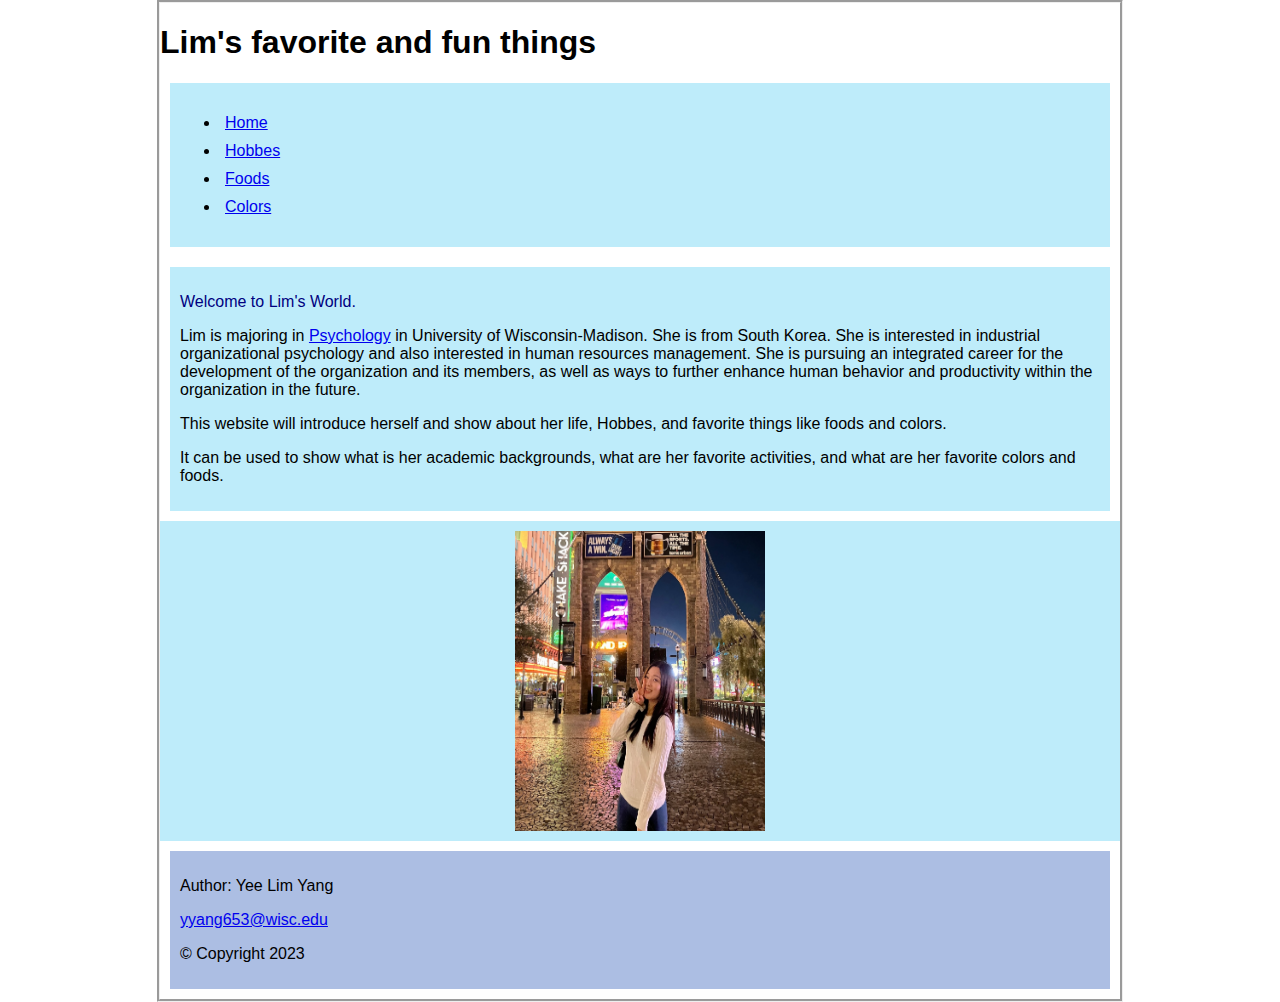
<file: index.html>
<!DOCTYPE html>
<html lang="en">
<head>
<meta charset="UTF-8">
<title>Lim's Favorites and Fun things</title>
<meta name="viewport" content="width=device-width,initial-scale=1">
<link rel="stylesheet" text="text/css" href="stylesheet.css">
</head>
<style>
</style>
<script src=""></script>
<!--- Code above this line will not be displayed on the browser --> 
<body>
<header>
<h1>Lim's favorite and fun things</h1>
<nav>
<ul>
<li><a href="index.html">Home</a></li>
<li><a href="hobbies.html">Hobbes</a></li>
<li><a href="foods.html">Foods</a></li>
<li><a href="colors.html">Colors</a></li>
</ul>
</nav>
</header>
<section>
<main>
<p style="color:navy;">Welcome to Lim's World. </p>

<p>Lim is majoring in <a href="https://psych.wisc.edu">Psychology</a> in University of Wisconsin-Madison. She is from South Korea. She is interested in industrial organizational psychology and also interested in human resources management. She is pursuing an integrated career for the development of the organization and its members, as well as ways to further enhance human behavior and productivity within the organization in the future.</p>
<p>This website will introduce herself and show about her life, Hobbes, and favorite things like foods and colors.</p>
<p>It can be used to show what is her academic backgrounds, what are her favorite activities, and what are her favorite colors and foods.</p>
</main>

<article>
 <img src="mypicture_lis351.jpg" alt"Limphoto" width="250" height="300"
</article>

</section>

<footer>
<p>Author: Yee Lim Yang</p>
<p><a href="mailto:yyang653@wisc.edu">yyang653@wisc.edu</a>
<p>&copy; Copyright 2023</p>
</footer>

</body>
</html>
</file>
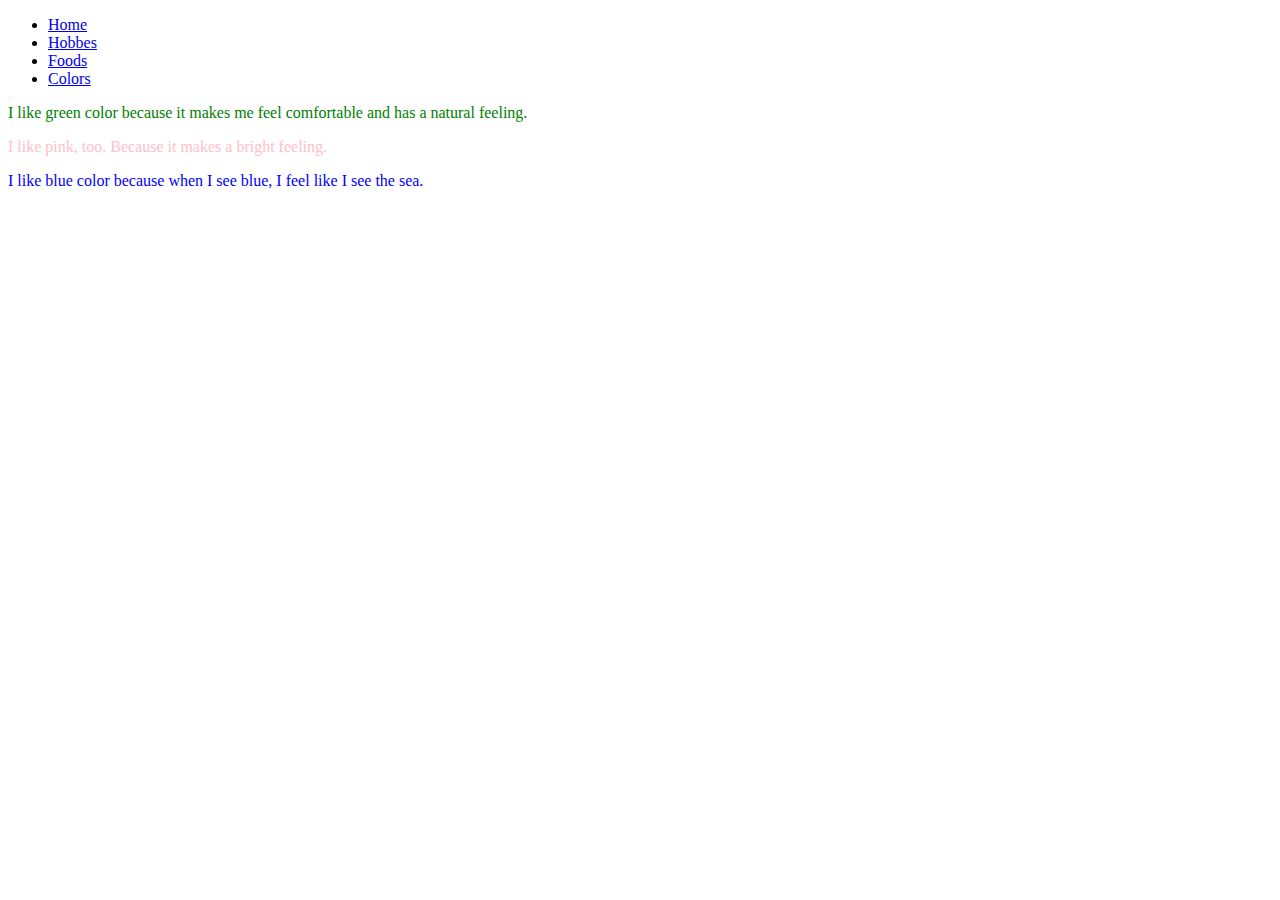
<file: colors.html>
<!DOCTYPE html>
<html lang="en">
<meta charset="UTF-8">
<title>Lim's Favorit Colors</title>
<meta name="viewport" content="width=device-width,initial-scale=1">
<link rel="stylesheet" href="">
<style>
</style>
<script src=""></script>
<!--- Code above this line will not be displayed on the browser --> 
<body>
<nav>
<ul>
<li><a href="index.html">Home</a></li>
<li><a href="hobbies.html">Hobbes</a></li>
<li><a href="foods.html">Foods</a></li>
<li><a href="colors.html">Colors</a></li>
</ul>
</nav>

<p style="color:Green;">I like green color because it makes me feel comfortable and has a natural feeling.</p>


<p style="color:Pink;">I like pink, too. Because it makes a bright feeling.</p>

<p style="color:Blue;">I like blue color because when I see blue, I feel like I see the sea.</p>

</body>
</html>
</file>
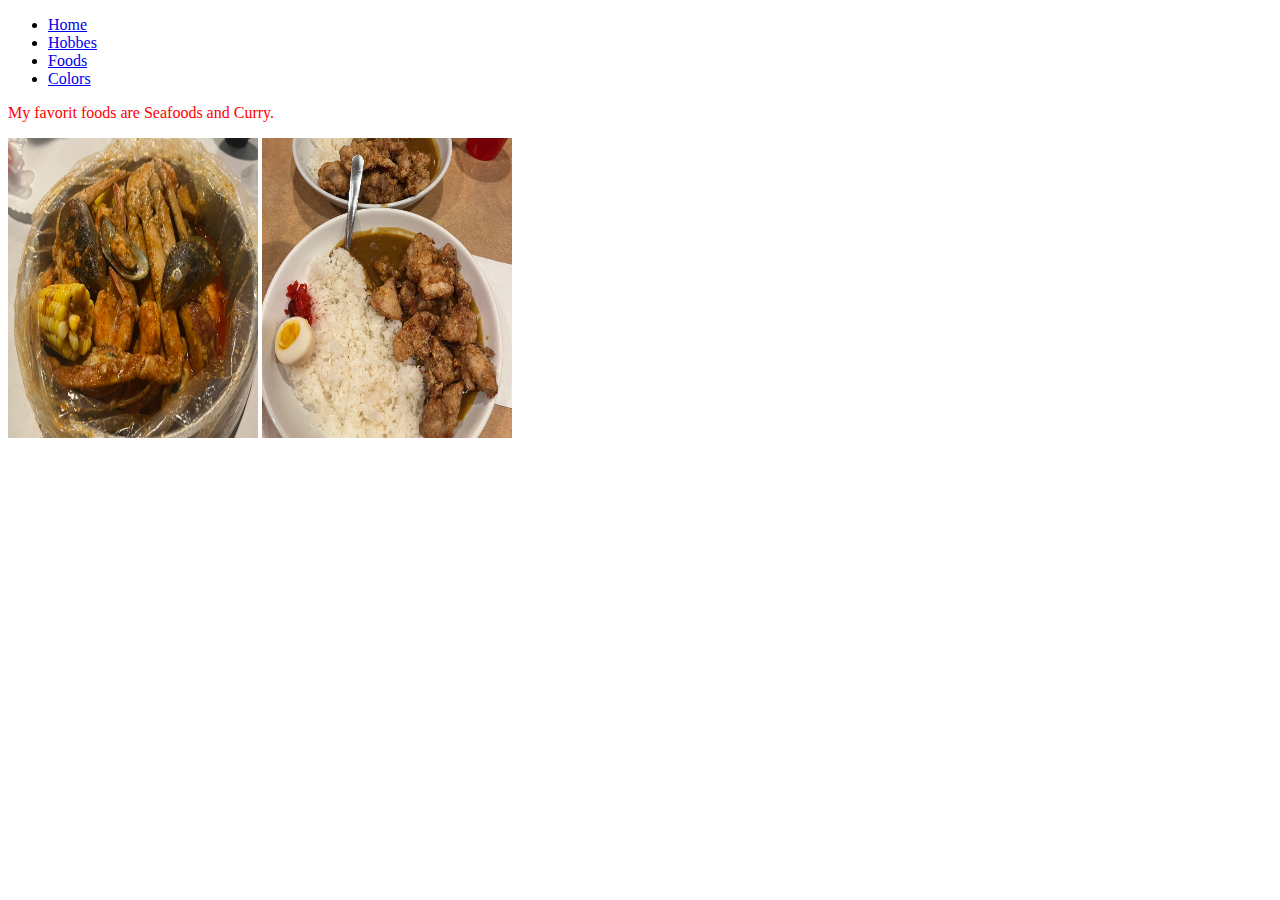
<file: foods.html>
<!DOCTYPE html>
<html lang="en">
<meta charset="UTF-8">
<title>Lim's Favorit Foods</title>
<meta name="viewport" content="width=device-width,initial-scale=1">
<link rel="stylesheet" href="">
<style>
</style>
<script src=""></script>
<!--- Code above this line will not be displayed on the browser --> 
<body>
<nav>
<ul>
<li><a href="index.html">Home</a></li>
<li><a href="hobbies.html">Hobbes</a></li>
<li><a href="foods.html">Foods</a></li>
<li><a href="colors.html">Colors</a></li>
</ul>
</nav>

<p style="color:Red;">My favorit foods are Seafoods and Curry.</p>

<img src="seafood_lis351.jpg" alt"seafoodphoto" width="250" height="300"
<p>
<img src="curry_lis351.jpg" alt"curryphoto" width="250" height="300"
</p>

</body>
</html>
</file>
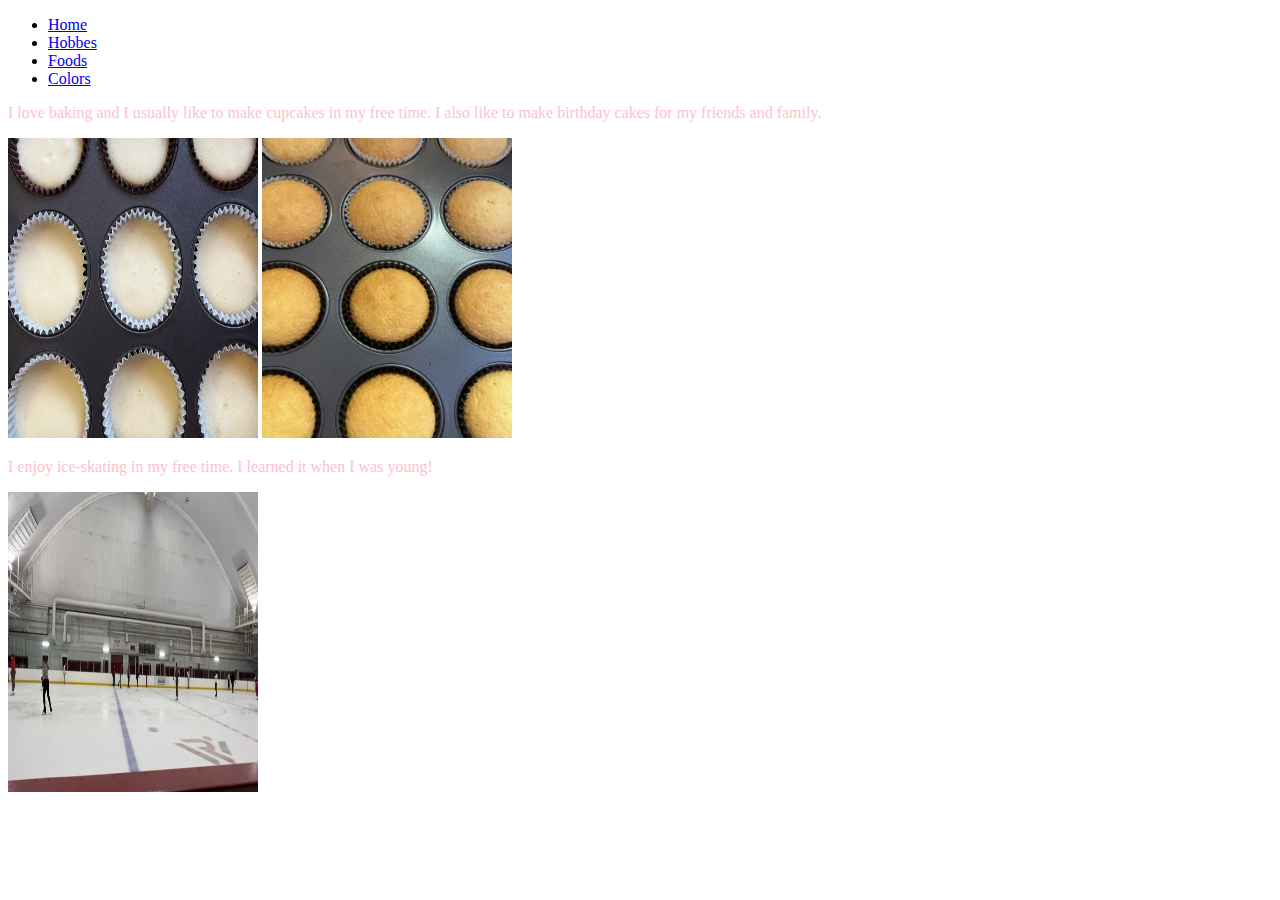
<file: hobbies.html>
<!DOCTYPE html>
<html lang="en">
<meta charset="UTF-8">
<title>Lim's Hobbes</title>
<meta name="viewport" content="width=device-width,initial-scale=1">
<link rel="stylesheet" href="">
<style>
</style>
<script src=""></script>
<!--- Code above this line will not be displayed on the browser --> 
<body>
<nav>
<ul>
<li><a href="index.html">Home</a></li>
<li><a href="hobbies.html">Hobbes</a></li>
<li><a href="foods.html">Foods</a></li>
<li><a href="colors.html">Colors</a></li>
</ul>
</nav>

<p style="color:Pink;">I love baking and I usually like to make cupcakes in my free time. I also like to make birthday cakes for my friends and family.</p>

<img src="baking2_lis351.jpg" alt"baking2photo" width="250" height="300"
<p>
<img src="baking1_lis351.jpg" alt"baking1photo" width="250" height="300"
</p>

<p style="color:Pink;">I enjoy ice-skating in my free time. I learned it when I was young!</p>
<p>
<img src="iceskating_lis351.jpg" alt"baking1photo" width="250" height="300"
</p>

</body>
</html>
</file>
<file: stylesheet.css>
*{
	font-family: Arial, verdana, sans-serif;
	color:#D8D2FA
    text-align: center;
	
}

body {
	width:960px;
	margin: 0 auto;
	border: groove;
}

p {
  font-family: Arial, Helvetica, sans-serif;
}

nav {
	background-color: #BEECFA;
	padding: 10px;
	margin: 10px
}
li {
	diplay: inline;
	padding:  5px;
}

section {
	overflow: auto;
	height: 100%;
}

main {
	background-color: #BEECFA;
	padding: 10px;
	margin: 10px
}

article {
	background-color: #BEECFA;
	padding: 10px;
	margin: 10px
	width: 280 px;
	float: center;
}

img {
  display: block;
  margin-left: auto;
  margin-right: auto;
}

footer {
	background-color: #ACBEE3;
	padding: 10px;
	margin: 10px;	
}
</file>
